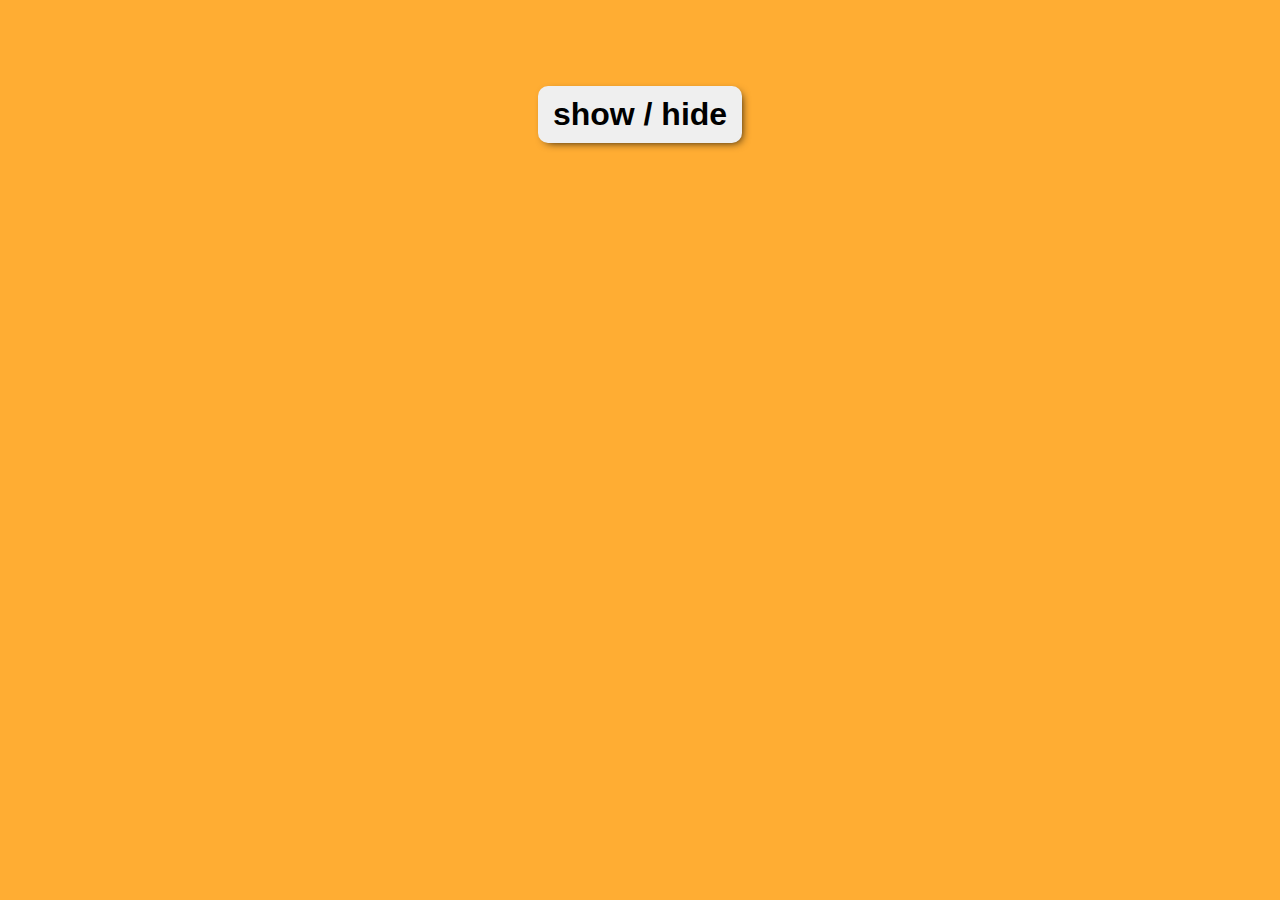
<file: 02_emojis/index.htm>
<html>
    <head>
        <link rel="stylesheet" href="index.css">
    </head>
    <body>
        
        <div class="container">
             <div class="buttons">
                <button class="show-hide" onclick="toggleVisibility()">show / hide</button>
            </div>
            <div class="emojis" id="emojis">
                <div class="emoji-container">
                    <p class="emoji">🐈</p>
                </div>
                <div class="emoji-container">
                    <p class="emoji">📦</p>
                </div>
                <div class="emoji-container">
                    <p class="emoji"">🐟</p>
                </div>
                <div class="emoji-container">
                    <p class="emoji">🐕</p>
                </div>
            </div>
        </div>
        <script src="index.js"></script>
    </body>
</html>
</file>
<file: 02_emojis/index.css>
html, body {
    margin: 0;
    padding: 0;
    font-size: 2em;
    background: #ffad33;
}

.container {
    margin-top: 1em
}

.emojis, .buttons {
    height: 100px;
    display: flex;
    justify-content: space-around;
    align-items: center;
}

.show-hide {
    font-size: 1rem;
    border-radius: 10px;
    font-weight: 700;
    padding: 10px 15px;
    box-shadow: 3px 3px 10px -4px #000;
    border: none;
}

.emoji-container {
    min-width: 1em;
}

#emojis {
    display: none;
}
</file>
